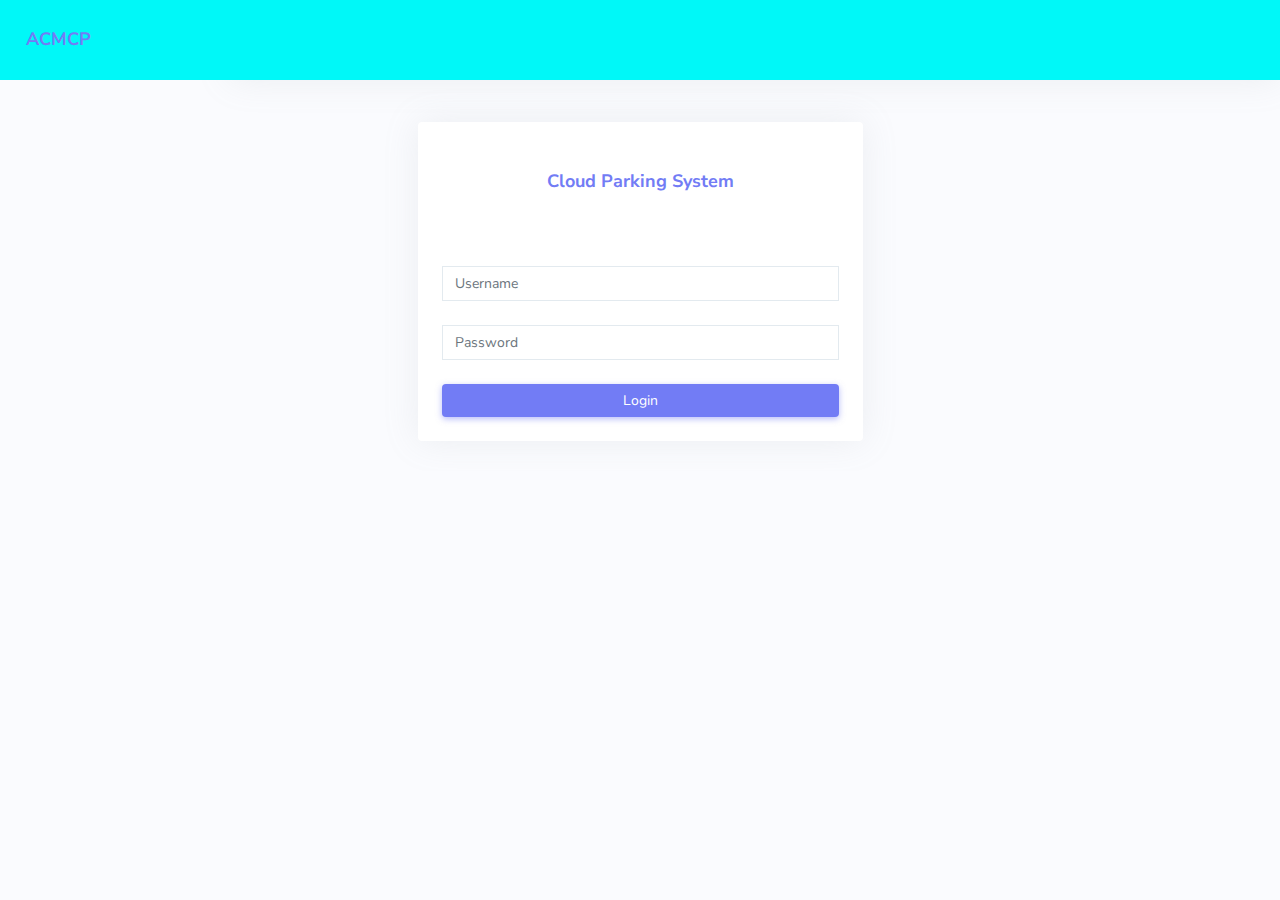
<file: websites/login.html>
<!DOCTYPE html>
<html lang="en">


<head>
    <meta charset="utf-8">
    <meta http-equiv="X-UA-Compatible" content="IE=edge">
    <meta name="viewport" content="width=device-width,initial-scale=1">
    <title>Admin Interface</title>
    <!-- Favicon icon -->
    <link rel="icon" type="image/png" sizes="16x16" href="../../assets/images/car.jpg">
    <!-- Custom Stylesheet -->
    <link rel="stylesheet" href="../../assets/plugins/owl.carousel/dist/css/owl.carousel.min.css">
    <link href="../../assets/plugins/fullcalendar/css/fullcalendar.min.css" rel="stylesheet">
    <!-- Chartist -->
    <link rel="stylesheet" href="../../assets/plugins/chartist/css/chartist.min.css">
    <link href="../css/style.css" rel="stylesheet">

</head>

<body>

    <div id="preloader">
        <div class="loader"></div>
    </div>



    <div id="main-wrapper">


        <div class="nav-header" style = "background-color: rgb(0, 248, 248);">
            <div class="brand-logo">
                <a href="login.php">
                    <b class="logo-abbr">A</b>
                    <span class="brand-title"><b>ACMCP</b></span>
                </a>
            </div>
        </div>

        <div class="header" style = "background-color: rgb(0, 248, 248);">    
            <div class="header-content clearfix">
                

            </div>
        </div>

        <div class="login-bg h-100">
            <br>
            <br>
            <div class="container h-100">
                <div class="row justify-content-center h-100">
                    <div class="col-md-5">
                        <div class="form-input-content">
                            <div class="card card-login">
                                <div class="card-header">
                                    <div class="nav-header position-relative  text-center w-100">
                                        <div class="brand-logo">
                                            <a href="javascript:void(0)">
                                                <b class="logo-abbr">D</b>
                                                <span class="brand-title"><b>Cloud Parking System</b></span>
                                            </a>
                                        </div>
                                    </div>
                                </div>
                                <div class="card-body">
                                    <form action = "login.php" method= "post">
                                        <div class="form-group mb-4">
                                            <input type="text" class="form-control rounded-0 bg-transparent" name ="username" placeholder="Username">
                                        </div>
                                        <div class="form-group mb-4">
                                            <input type="password" class="form-control rounded-0 bg-transparent" name ="password" placeholder="Password">
                                        </div>
                                        <button class="btn btn-primary btn-block border-0" type="submit">Login</button>
                                    </form>
                                </div>
                            </div>
                        </div>
                    </div>
                </div>
            </div>
        </div>
    </div>

    <!--**********************************
        Scripts
    ***********************************-->
    <script src="../../assets/plugins/common/common.min.js"></script>
    <!-- Custom script -->
    <script src="../js/custom.min.js"></script>
    <script src="../js/settings.js"></script>
    <script src="../js/quixnav.js"></script>
    <!-- Chart Morris plugin files -->
    <script src="../../assets/plugins/raphael/raphael.min.js"></script>
    <script src="../../assets/plugins/morris/morris.min.js"></script>
    <script src="../js/plugins-init/charts-init.js"></script>





</body>

</html>
</file>
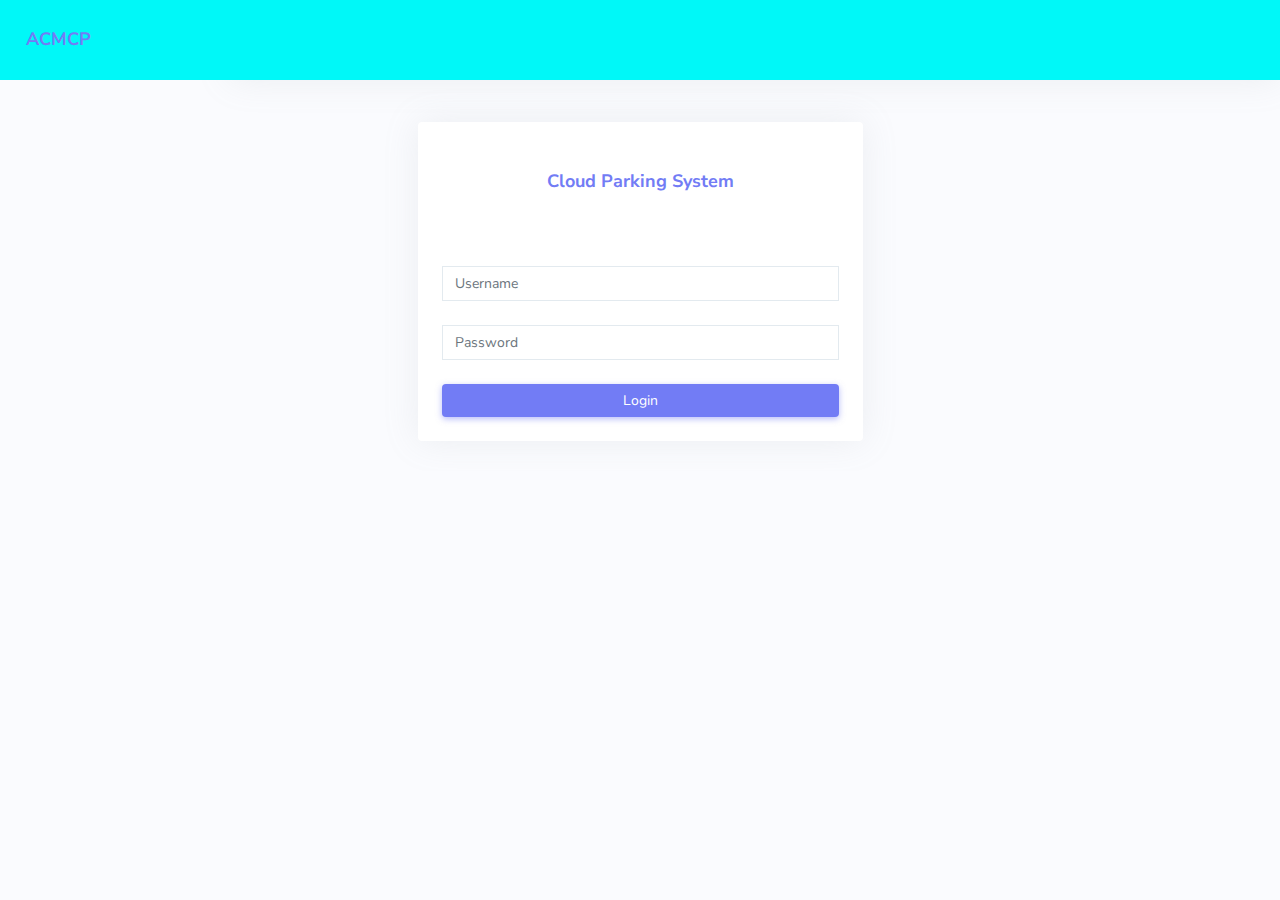
<file: websites/loginfailed.html>
<!DOCTYPE html>
<html lang="en">


<head>
    <meta charset="utf-8">
    <meta http-equiv="X-UA-Compatible" content="IE=edge">
    <meta name="viewport" content="width=device-width,initial-scale=1">
    <title>Admin Interface</title>
    <!-- Favicon icon -->
    <link rel="icon" type="image/png" sizes="16x16" href="../../assets/images/car.jpg">
    <!-- Custom Stylesheet -->
    <link rel="stylesheet" href="../../assets/plugins/owl.carousel/dist/css/owl.carousel.min.css">
    <link href="../../assets/plugins/fullcalendar/css/fullcalendar.min.css" rel="stylesheet">
    <!-- Chartist -->
    <link rel="stylesheet" href="../../assets/plugins/chartist/css/chartist.min.css">
    <link href="../css/style.css" rel="stylesheet">

</head>

<body>

    <div id="preloader">
        <div class="loader"></div>
    </div>



    <div id="main-wrapper">


        <div class="nav-header" style = "background-color: rgb(0, 248, 248);">
            <div class="brand-logo">
                <a href="login.php">
                    <b class="logo-abbr">A</b>
                    <span class="brand-title"><b>ACMCP</b></span>
                </a>
            </div>
        </div>

        <div class="header" style = "background-color: rgb(0, 248, 248);">    
            <div class="header-content clearfix">
                

            </div>
        </div>

        <div class="login-bg h-100">
            <br>
            <br>
            <div class="container h-100">
                <div class="row justify-content-center h-100">
                    <div class="col-md-5">
                        <div class="form-input-content">
                            <div class="card card-login">
                                <div class="card-header">
                                    <div class="nav-header position-relative  text-center w-100">
                                        <div class="brand-logo">
                                            <a href="javascript:void(0)">
                                                <b class="logo-abbr">ACMCP</b>
                                                <span class="brand-title"><b>Cloud Parking System</b></span>
                                            </a>
                                        </div>
                                    </div>
                                </div>
                                <div class="card-body">
                                    <form action = "login.php" method= "post">
                                        <div class="form-group mb-4">
                                            <input type="text" class="form-control rounded-0 bg-transparent" name ="username" placeholder="Username">
                                        </div>
                                        <div class="form-group mb-4">
                                            <input type="password" class="form-control rounded-0 bg-transparent" name ="password" placeholder="Password">
                                        </div>
                                        <button class="btn btn-primary btn-block border-0" type="submit">Login</button>
                                    </form>
                                </div>
                            </div>
                        </div>
                    </div>
                </div>
            </div>
        </div>
    </div>

    <!--**********************************
        Scripts
    ***********************************-->
    <script src="../../assets/plugins/common/common.min.js"></script>
    <!-- Custom script -->
    <script src="../js/custom.min.js"></script>
    <script src="../js/settings.js"></script>
    <script src="../js/quixnav.js"></script>
    <!-- Chart Morris plugin files -->
    <script src="../../assets/plugins/raphael/raphael.min.js"></script>
    <script src="../../assets/plugins/morris/morris.min.js"></script>
    <script src="../js/plugins-init/charts-init.js"></script>





</body>

</html>
</file>
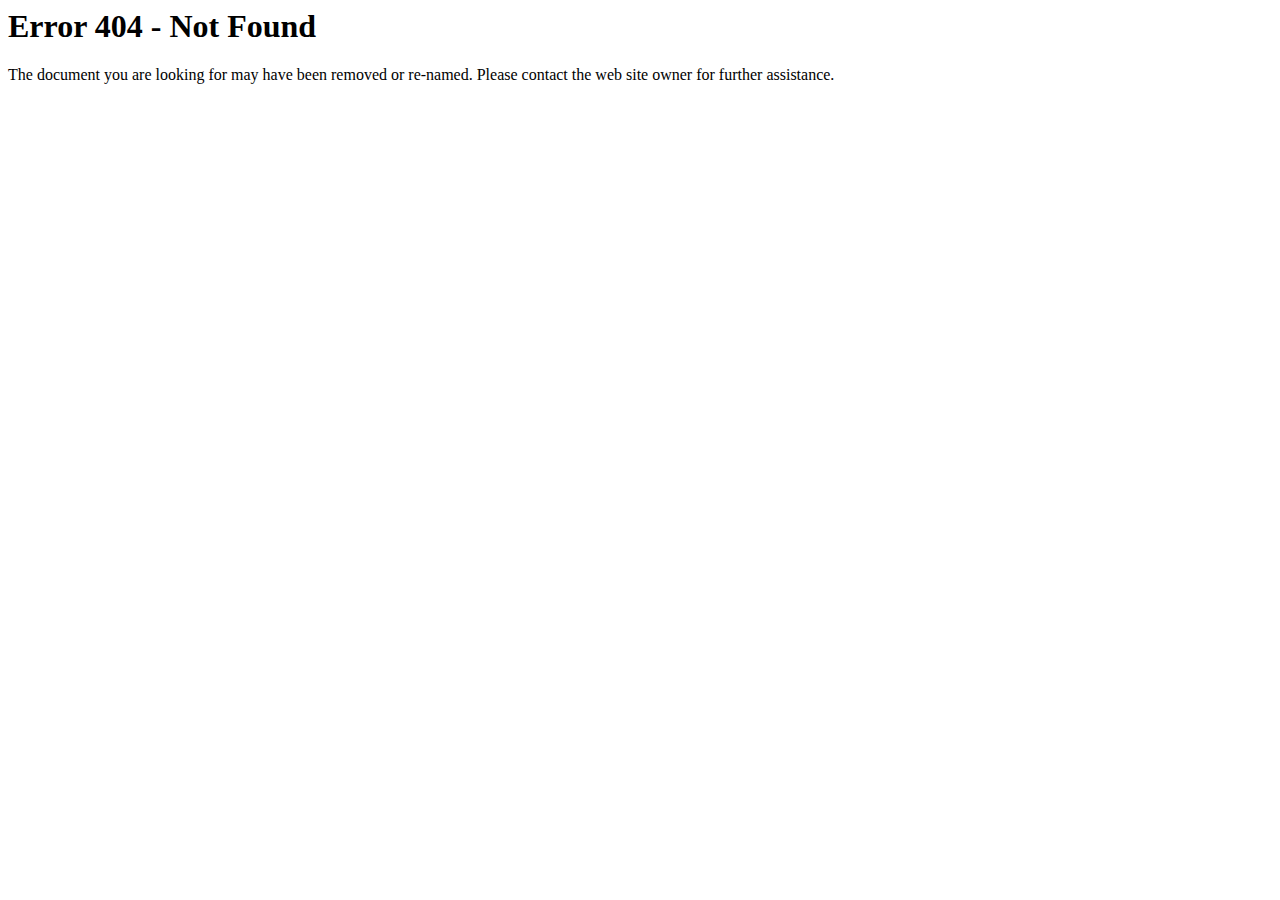
<file: assets/images/background/error-bg.html>
<html><head><title>Error 404 - Not Found</title><head><body><h1>Error 404 - Not Found</h1><p>The document you are looking for may have been removed or re-named. Please contact the web site owner for further assistance.</p></body></html>
</file>
<file: assets/plugins/chartist/css/chartist.min.css>
.ct-double-octave:after,.ct-major-eleventh:after,.ct-major-second:after,.ct-major-seventh:after,.ct-major-sixth:after,.ct-major-tenth:after,.ct-major-third:after,.ct-major-twelfth:after,.ct-minor-second:after,.ct-minor-seventh:after,.ct-minor-sixth:after,.ct-minor-third:after,.ct-octave:after,.ct-perfect-fifth:after,.ct-perfect-fourth:after,.ct-square:after{content:"";clear:both}.ct-label{fill:rgba(0,0,0,.4);color:rgba(0,0,0,.4);font-size:.75rem;line-height:1}.ct-grid-background,.ct-line{fill:none}.ct-chart-bar .ct-label,.ct-chart-line .ct-label{display:block;display:-webkit-box;display:-moz-box;display:-ms-flexbox;display:-webkit-flex;display:flex}.ct-chart-donut .ct-label,.ct-chart-pie .ct-label{dominant-baseline:central}.ct-label.ct-horizontal.ct-start{-webkit-box-align:flex-end;-webkit-align-items:flex-end;-ms-flex-align:flex-end;align-items:flex-end;-webkit-box-pack:flex-start;-webkit-justify-content:flex-start;-ms-flex-pack:flex-start;justify-content:flex-start;text-align:left;text-anchor:start}.ct-label.ct-horizontal.ct-end{-webkit-box-align:flex-start;-webkit-align-items:flex-start;-ms-flex-align:flex-start;align-items:flex-start;-webkit-box-pack:flex-start;-webkit-justify-content:flex-start;-ms-flex-pack:flex-start;justify-content:flex-start;text-align:left;text-anchor:start}.ct-label.ct-vertical.ct-start{-webkit-box-align:flex-end;-webkit-align-items:flex-end;-ms-flex-align:flex-end;align-items:flex-end;-webkit-box-pack:flex-end;-webkit-justify-content:flex-end;-ms-flex-pack:flex-end;justify-content:flex-end;text-align:right;text-anchor:end}.ct-label.ct-vertical.ct-end{-webkit-box-align:flex-end;-webkit-align-items:flex-end;-ms-flex-align:flex-end;align-items:flex-end;-webkit-box-pack:flex-start;-webkit-justify-content:flex-start;-ms-flex-pack:flex-start;justify-content:flex-start;text-align:left;text-anchor:start}.ct-chart-bar .ct-label.ct-horizontal.ct-start{-webkit-box-align:flex-end;-webkit-align-items:flex-end;-ms-flex-align:flex-end;align-items:flex-end;-webkit-box-pack:center;-webkit-justify-content:center;-ms-flex-pack:center;justify-content:center;text-align:center;text-anchor:start}.ct-chart-bar .ct-label.ct-horizontal.ct-end{-webkit-box-align:flex-start;-webkit-align-items:flex-start;-ms-flex-align:flex-start;align-items:flex-start;-webkit-box-pack:center;-webkit-justify-content:center;-ms-flex-pack:center;justify-content:center;text-align:center;text-anchor:start}.ct-chart-bar.ct-horizontal-bars .ct-label.ct-horizontal.ct-start{-webkit-box-align:flex-end;-webkit-align-items:flex-end;-ms-flex-align:flex-end;align-items:flex-end;-webkit-box-pack:flex-start;-webkit-justify-content:flex-start;-ms-flex-pack:flex-start;justify-content:flex-start;text-align:left;text-anchor:start}.ct-chart-bar.ct-horizontal-bars .ct-label.ct-horizontal.ct-end{-webkit-box-align:flex-start;-webkit-align-items:flex-start;-ms-flex-align:flex-start;align-items:flex-start;-webkit-box-pack:flex-start;-webkit-justify-content:flex-start;-ms-flex-pack:flex-start;justify-content:flex-start;text-align:left;text-anchor:start}.ct-chart-bar.ct-horizontal-bars .ct-label.ct-vertical.ct-start{-webkit-box-align:center;-webkit-align-items:center;-ms-flex-align:center;align-items:center;-webkit-box-pack:flex-end;-webkit-justify-content:flex-end;-ms-flex-pack:flex-end;justify-content:flex-end;text-align:right;text-anchor:end}.ct-chart-bar.ct-horizontal-bars .ct-label.ct-vertical.ct-end{-webkit-box-align:center;-webkit-align-items:center;-ms-flex-align:center;align-items:center;-webkit-box-pack:flex-start;-webkit-justify-content:flex-start;-ms-flex-pack:flex-start;justify-content:flex-start;text-align:left;text-anchor:end}.ct-grid{stroke:rgba(0,0,0,.2);stroke-width:1px;stroke-dasharray:2px}.ct-point{stroke-width:10px;stroke-linecap:round}.ct-line{stroke-width:4px}.ct-area{stroke:none;fill-opacity:.1}.ct-bar{fill:none;stroke-width:10px}.ct-slice-donut{fill:none;stroke-width:60px}.ct-series-a .ct-bar,.ct-series-a .ct-line,.ct-series-a .ct-point,.ct-series-a .ct-slice-donut{stroke:#d70206}.ct-series-a .ct-area,.ct-series-a .ct-slice-donut-solid,.ct-series-a .ct-slice-pie{fill:#d70206}.ct-series-b .ct-bar,.ct-series-b .ct-line,.ct-series-b .ct-point,.ct-series-b .ct-slice-donut{stroke:#f05b4f}.ct-series-b .ct-area,.ct-series-b .ct-slice-donut-solid,.ct-series-b .ct-slice-pie{fill:#f05b4f}.ct-series-c .ct-bar,.ct-series-c .ct-line,.ct-series-c .ct-point,.ct-series-c .ct-slice-donut{stroke:#f4c63d}.ct-series-c .ct-area,.ct-series-c .ct-slice-donut-solid,.ct-series-c .ct-slice-pie{fill:#f4c63d}.ct-series-d .ct-bar,.ct-series-d .ct-line,.ct-series-d .ct-point,.ct-series-d .ct-slice-donut{stroke:#d17905}.ct-series-d .ct-area,.ct-series-d .ct-slice-donut-solid,.ct-series-d .ct-slice-pie{fill:#d17905}.ct-series-e .ct-bar,.ct-series-e .ct-line,.ct-series-e .ct-point,.ct-series-e .ct-slice-donut{stroke:#453d3f}.ct-series-e .ct-area,.ct-series-e .ct-slice-donut-solid,.ct-series-e .ct-slice-pie{fill:#453d3f}.ct-series-f .ct-bar,.ct-series-f .ct-line,.ct-series-f .ct-point,.ct-series-f .ct-slice-donut{stroke:#59922b}.ct-series-f .ct-area,.ct-series-f .ct-slice-donut-solid,.ct-series-f .ct-slice-pie{fill:#59922b}.ct-series-g .ct-bar,.ct-series-g .ct-line,.ct-series-g .ct-point,.ct-series-g .ct-slice-donut{stroke:#0544d3}.ct-series-g .ct-area,.ct-series-g .ct-slice-donut-solid,.ct-series-g .ct-slice-pie{fill:#0544d3}.ct-series-h .ct-bar,.ct-series-h .ct-line,.ct-series-h .ct-point,.ct-series-h .ct-slice-donut{stroke:#6b0392}.ct-series-h .ct-area,.ct-series-h .ct-slice-donut-solid,.ct-series-h .ct-slice-pie{fill:#6b0392}.ct-series-i .ct-bar,.ct-series-i .ct-line,.ct-series-i .ct-point,.ct-series-i .ct-slice-donut{stroke:#f05b4f}.ct-series-i .ct-area,.ct-series-i .ct-slice-donut-solid,.ct-series-i .ct-slice-pie{fill:#f05b4f}.ct-series-j .ct-bar,.ct-series-j .ct-line,.ct-series-j .ct-point,.ct-series-j .ct-slice-donut{stroke:#dda458}.ct-series-j .ct-area,.ct-series-j .ct-slice-donut-solid,.ct-series-j .ct-slice-pie{fill:#dda458}.ct-series-k .ct-bar,.ct-series-k .ct-line,.ct-series-k .ct-point,.ct-series-k .ct-slice-donut{stroke:#eacf7d}.ct-series-k .ct-area,.ct-series-k .ct-slice-donut-solid,.ct-series-k .ct-slice-pie{fill:#eacf7d}.ct-series-l .ct-bar,.ct-series-l .ct-line,.ct-series-l .ct-point,.ct-series-l .ct-slice-donut{stroke:#86797d}.ct-series-l .ct-area,.ct-series-l .ct-slice-donut-solid,.ct-series-l .ct-slice-pie{fill:#86797d}.ct-series-m .ct-bar,.ct-series-m .ct-line,.ct-series-m .ct-point,.ct-series-m .ct-slice-donut{stroke:#b2c326}.ct-series-m .ct-area,.ct-series-m .ct-slice-donut-solid,.ct-series-m .ct-slice-pie{fill:#b2c326}.ct-series-n .ct-bar,.ct-series-n .ct-line,.ct-series-n .ct-point,.ct-series-n .ct-slice-donut{stroke:#6188e2}.ct-series-n .ct-area,.ct-series-n .ct-slice-donut-solid,.ct-series-n .ct-slice-pie{fill:#6188e2}.ct-series-o .ct-bar,.ct-series-o .ct-line,.ct-series-o .ct-point,.ct-series-o .ct-slice-donut{stroke:#a748ca}.ct-series-o .ct-area,.ct-series-o .ct-slice-donut-solid,.ct-series-o .ct-slice-pie{fill:#a748ca}.ct-square{display:block;position:relative;width:100%}.ct-square:before{display:block;float:left;content:"";width:0;height:0;padding-bottom:100%}.ct-square:after{display:table}.ct-square>svg{display:block;position:absolute;top:0;left:0}.ct-minor-second{display:block;position:relative;width:100%}.ct-minor-second:before{display:block;float:left;content:"";width:0;height:0;padding-bottom:93.75%}.ct-minor-second:after{display:table}.ct-minor-second>svg{display:block;position:absolute;top:0;left:0}.ct-major-second{display:block;position:relative;width:100%}.ct-major-second:before{display:block;float:left;content:"";width:0;height:0;padding-bottom:88.8888888889%}.ct-major-second:after{display:table}.ct-major-second>svg{display:block;position:absolute;top:0;left:0}.ct-minor-third{display:block;position:relative;width:100%}.ct-minor-third:before{display:block;float:left;content:"";width:0;height:0;padding-bottom:83.3333333333%}.ct-minor-third:after{display:table}.ct-minor-third>svg{display:block;position:absolute;top:0;left:0}.ct-major-third{display:block;position:relative;width:100%}.ct-major-third:before{display:block;float:left;content:"";width:0;height:0;padding-bottom:80%}.ct-major-third:after{display:table}.ct-major-third>svg{display:block;position:absolute;top:0;left:0}.ct-perfect-fourth{display:block;position:relative;width:100%}.ct-perfect-fourth:before{display:block;float:left;content:"";width:0;height:0;padding-bottom:75%}.ct-perfect-fourth:after{display:table}.ct-perfect-fourth>svg{display:block;position:absolute;top:0;left:0}.ct-perfect-fifth{display:block;position:relative;width:100%}.ct-perfect-fifth:before{display:block;float:left;content:"";width:0;height:0;padding-bottom:66.6666666667%}.ct-perfect-fifth:after{display:table}.ct-perfect-fifth>svg{display:block;position:absolute;top:0;left:0}.ct-minor-sixth{display:block;position:relative;width:100%}.ct-minor-sixth:before{display:block;float:left;content:"";width:0;height:0;padding-bottom:62.5%}.ct-minor-sixth:after{display:table}.ct-minor-sixth>svg{display:block;position:absolute;top:0;left:0}.ct-golden-section{display:block;position:relative;width:100%}.ct-golden-section:before{display:block;float:left;content:"";width:0;height:0;padding-bottom:61.804697157%}.ct-golden-section:after{content:"";display:table;clear:both}.ct-golden-section>svg{display:block;position:absolute;top:0;left:0}.ct-major-sixth{display:block;position:relative;width:100%}.ct-major-sixth:before{display:block;float:left;content:"";width:0;height:0;padding-bottom:60%}.ct-major-sixth:after{display:table}.ct-major-sixth>svg{display:block;position:absolute;top:0;left:0}.ct-minor-seventh{display:block;position:relative;width:100%}.ct-minor-seventh:before{display:block;float:left;content:"";width:0;height:0;padding-bottom:56.25%}.ct-minor-seventh:after{display:table}.ct-minor-seventh>svg{display:block;position:absolute;top:0;left:0}.ct-major-seventh{display:block;position:relative;width:100%}.ct-major-seventh:before{display:block;float:left;content:"";width:0;height:0;padding-bottom:53.3333333333%}.ct-major-seventh:after{display:table}.ct-major-seventh>svg{display:block;position:absolute;top:0;left:0}.ct-octave{display:block;position:relative;width:100%}.ct-octave:before{display:block;float:left;content:"";width:0;height:0;padding-bottom:50%}.ct-octave:after{display:table}.ct-octave>svg{display:block;position:absolute;top:0;left:0}.ct-major-tenth{display:block;position:relative;width:100%}.ct-major-tenth:before{display:block;float:left;content:"";width:0;height:0;padding-bottom:40%}.ct-major-tenth:after{display:table}.ct-major-tenth>svg{display:block;position:absolute;top:0;left:0}.ct-major-eleventh{display:block;position:relative;width:100%}.ct-major-eleventh:before{display:block;float:left;content:"";width:0;height:0;padding-bottom:37.5%}.ct-major-eleventh:after{display:table}.ct-major-eleventh>svg{display:block;position:absolute;top:0;left:0}.ct-major-twelfth{display:block;position:relative;width:100%}.ct-major-twelfth:before{display:block;float:left;content:"";width:0;height:0;padding-bottom:33.3333333333%}.ct-major-twelfth:after{display:table}.ct-major-twelfth>svg{display:block;position:absolute;top:0;left:0}.ct-double-octave{display:block;position:relative;width:100%}.ct-double-octave:before{display:block;float:left;content:"";width:0;height:0;padding-bottom:25%}.ct-double-octave:after{display:table}.ct-double-octave>svg{display:block;position:absolute;top:0;left:0}
</file>
